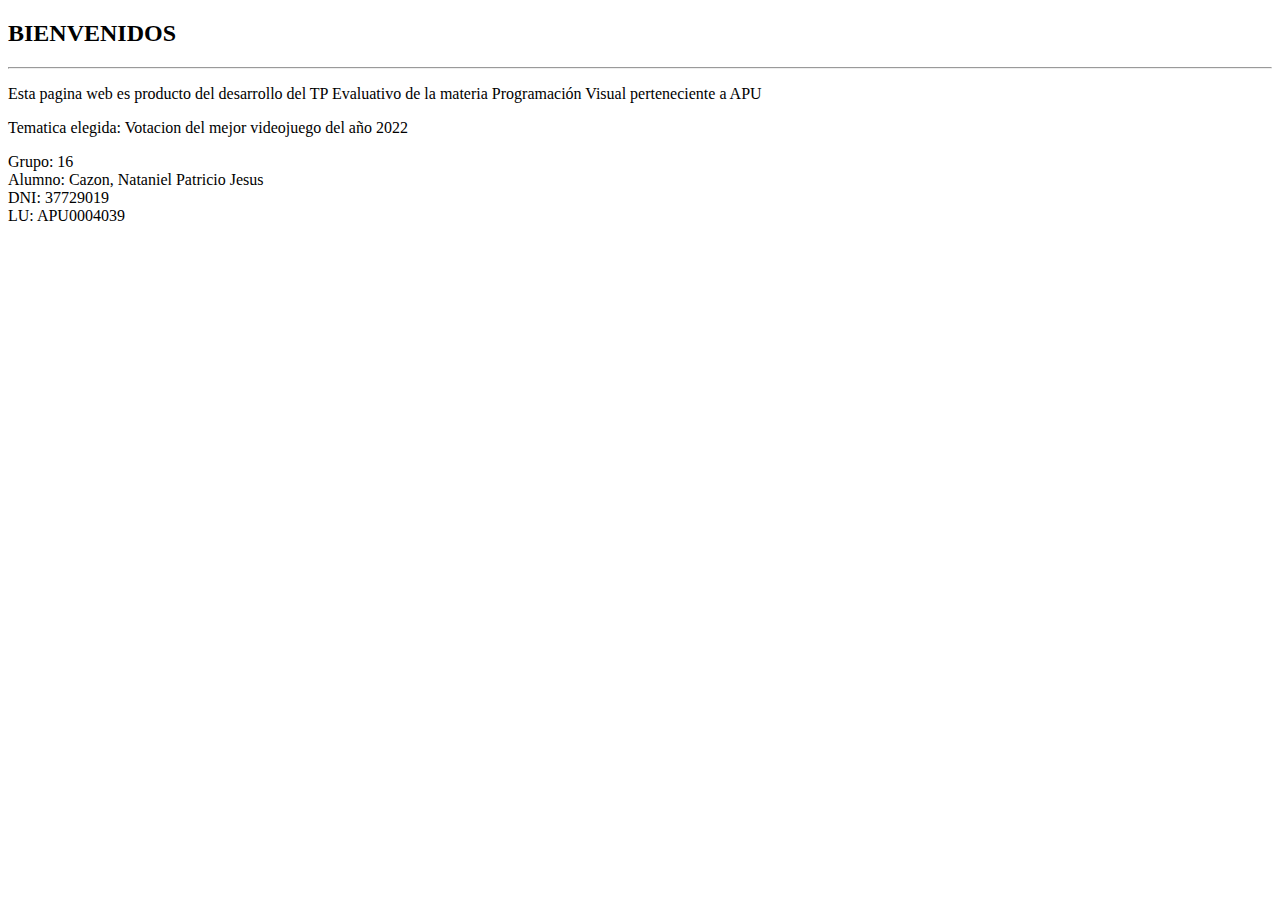
<file: TPE1_Grupo16/src/main/resources/templates/index.html>
<!DOCTYPE html>
<html xmlns:th="http://www.thymeleaf.org">
<head>
<meta charset="UTF-8">
<title>Home</title>

<link rel="stylesheet" type="text/css"
	th:href="@{/webjars/bootstrap/css/bootstrap.min.css}">
<link rel="stylesheet" type="text/css" th:href="@{/css/style.css}">
</head>

<body class="container bg-secondary">
	<header th:replace="/layouts/header :: header"></header>
	
	<section class="row bg-light text-center">
		<h2>BIENVENIDOS</h2>
		<hr />
		<p>
        	Esta pagina web es producto del desarrollo del TP Evaluativo de la materia Programación Visual perteneciente a APU
       	</p>
       	<p>
       		Tematica elegida: Votacion del mejor videojuego del año 2022
       	<p>
       		Grupo: 16<br />
        	Alumno: Cazon, Nataniel Patricio Jesus<br />
        	DNI: 37729019<br />
        	LU: APU0004039
       	</p>
	</section>
		
	<footer th:replace="layouts/footer :: footer"></footer>

	<script type="text/javascript" th:src="@{/webjars/jquery/jquery.min.js}"></script>
	<script type="text/javascript" th:src="@{/webjars/popper.js/umd/popper.min.js}"></script>
	<script type="text/javascript" th:src="@{/webjars/bootstrap/js/bootstrap.min.js}"></script>
</body>
</html>
</file>
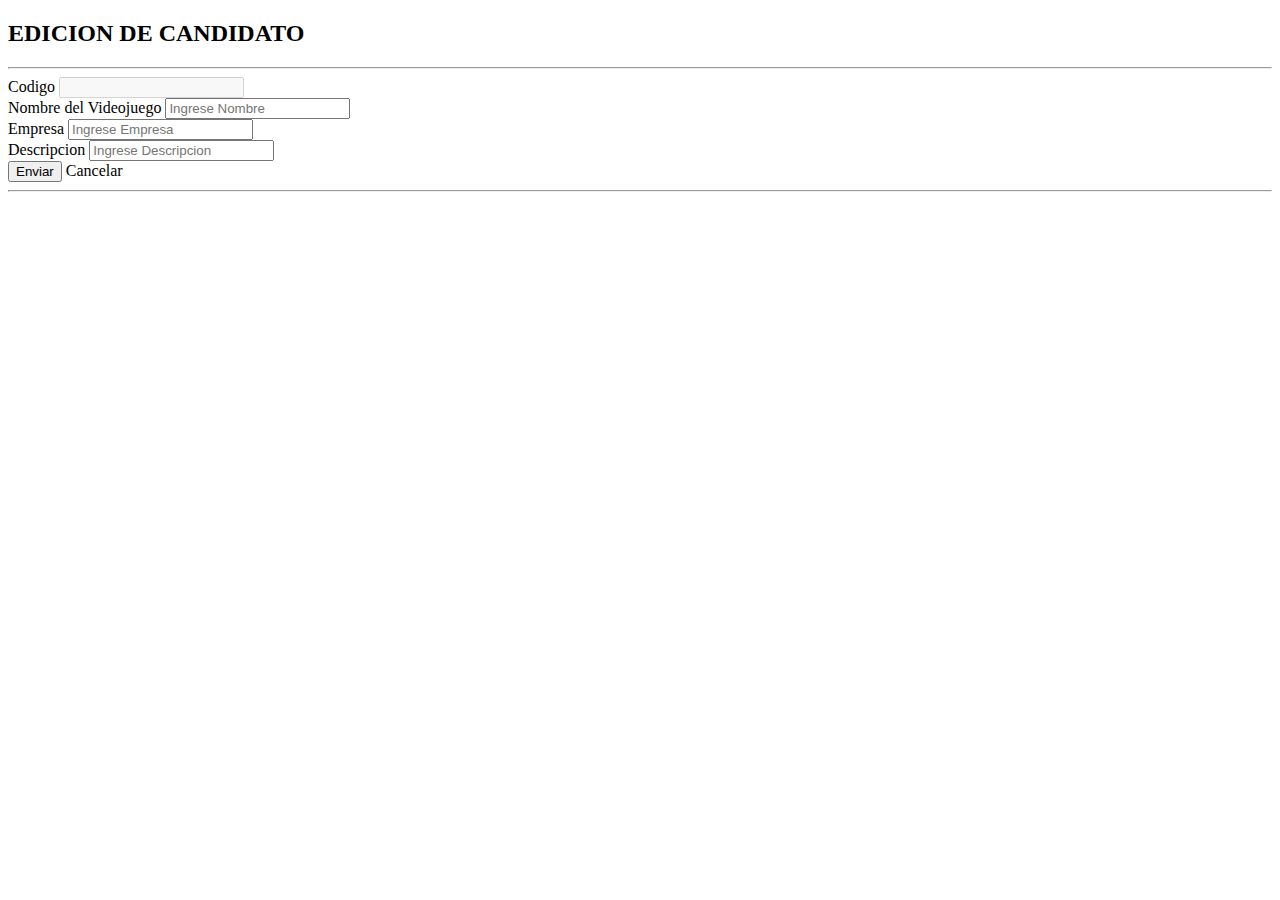
<file: TPE1_Grupo16/src/main/resources/templates/edicion_candidato.html>
<!DOCTYPE html>
<html xmlns:th="http://www.thymeleaf.org">
<head>
<meta charset="UTF-8">
<title>Edicion Candidato</title>

<link rel="stylesheet" type="text/css"
	th:href="@{/webjars/bootstrap/css/bootstrap.min.css}">
<link rel="stylesheet" type="text/css" th:href="@{/css/style.css}">
</head>

<body class="container bg-secondary">	
	<header th:replace="/layouts/header :: header"></header>
	
	<section class="row bg-light py-2">
		<h2 class="text-center">EDICION DE CANDIDATO</h2>
		<hr />
	
		<form class="col-12 col-md-8 offset-md-2 mb-2" th:action="@{/candidato/modificar}" th:object="${candidato}" th:method="POST">
			<div class="mb-3">
				<!-- Este input oculto hace de caja de entrada de datos, pero oculta.
					 Va a tomar el valor del atributo codigo con lo que tengamos en codigo -->
				<input type="hidden" th:field="*{codigo}" />
				<label for="idCodigo" class="form-label">Codigo</label>
				<!-- "th:value" tomara el valor del atributo de legajo y poder mostrarlo sobre el formulario  -->
				<input type="text" class="form-control" id="idCodigo" name="codigo" th:value="${codigo}" disabled="disabled" />				
			</div>

			<div class="mb-3">
				<label for="idNombre" class="form-label">Nombre del Videojuego</label> 
				<input type="text" class="form-control" id="idNombre" name="nombre" th:field="*{nombre}" placeholder="Ingrese Nombre" />
				<div class="text-danger" th:if="${#fields.hasErrors('nombre')}" th:errors="*{nombre}" ></div>
			</div>

			<div class="mb-3">
				<label for="idEmpresa" class="form-label">Empresa</label> 
				<input type="text" class="form-control" id="idEmpresa" name="empresa" th:field="*{empresa}" placeholder="Ingrese Empresa" />
				<div class="text-danger" th:if="${#fields.hasErrors('empresa')}" th:errors="*{empresa}" ></div>
			</div>

			<div class="mb-3">
				<label for="idDescripcion" class="form-label">Descripcion</label> 
				<input type="text" class="form-control" id="idDescripcion" name="descripcion" th:field="*{descripcion}" placeholder="Ingrese Descripcion" />
				<div class="text-danger" th:if="${#fields.hasErrors('descripcion')}" th:errors="*{descripcion}" ></div>
			</div>
			
			<div class="text-center">
				<button type="submit" class="border-dark btn btn-primary m-2">Enviar</button>
				<a class="border-dark btn btn-secondary m-2" th:href="@{/candidato/lista}" id="cancelar" >Cancelar</a>
			</div>
		</form>
		
		<hr />
	</section>	
	
	<footer th:replace="layouts/footer :: footer"></footer>
	
	<script type="text/javascript" th:src="@{/webjars/jquery/jquery.min.js}"></script>
	<script type="text/javascript" th:src="@{/webjars/popper.js/umd/popper.min.js}"></script>
	<script type="text/javascript" th:src="@{/webjars/bootstrap/js/bootstrap.min.js}"></script>
</body>
</html>
</file>
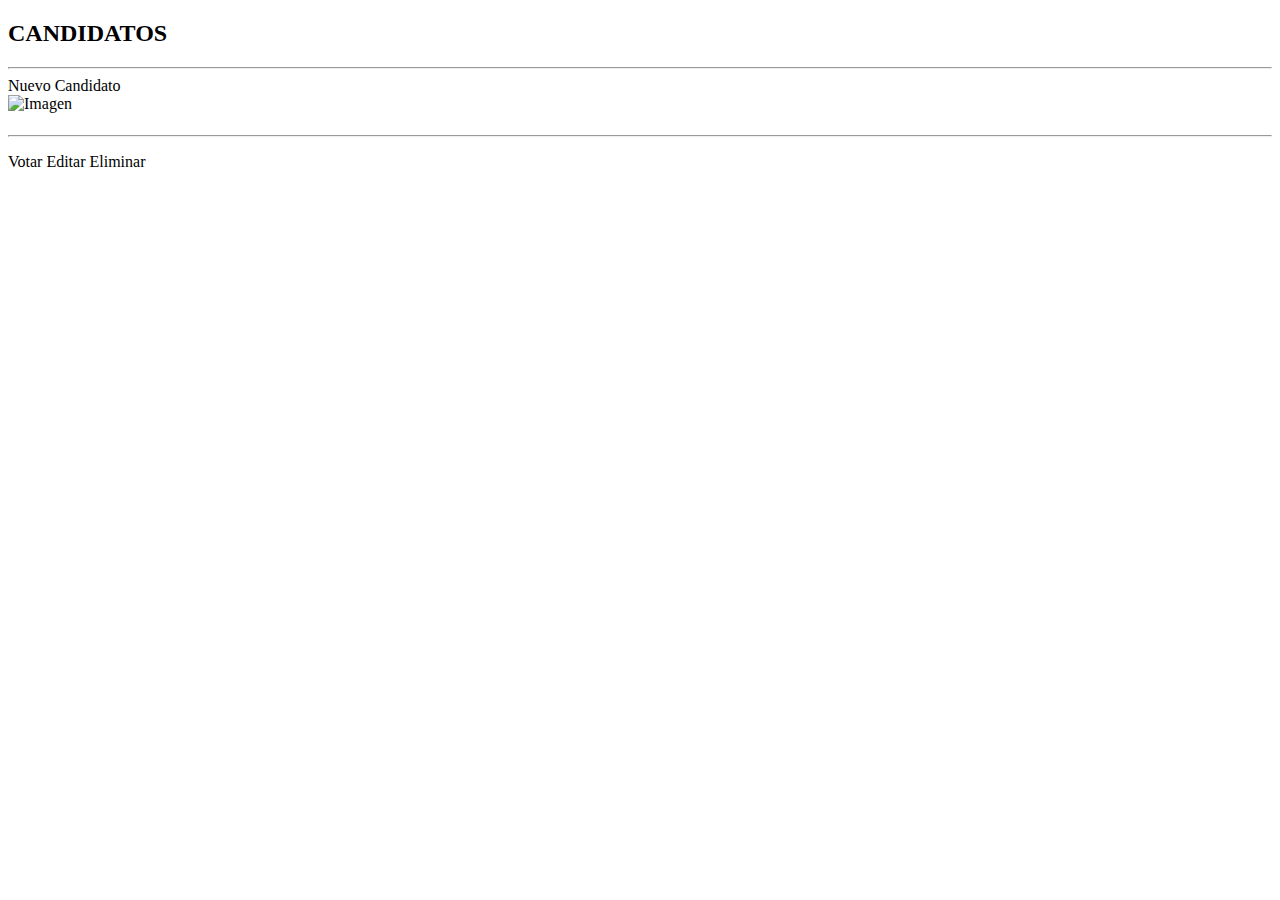
<file: TPE1_Grupo16/src/main/resources/templates/lista_candidatos.html>
<!DOCTYPE html>
<html xmlns:th="http://www.thymeleaf.org">
<head>
<meta charset="UTF-8">
<title>Lista Candidatos</title>

<link rel="stylesheet" type="text/css"
	th:href="@{/webjars/bootstrap/css/bootstrap.min.css}">
<link rel="stylesheet" type="text/css" th:href="@{/css/style.css}">
</head>

<body class="container bg-secondary">
	<header th:replace="/layouts/header :: header"></header>
	
	<section class="row bg-light py-2">
		<h2 class="text-center">CANDIDATOS</h2>
		<hr />
	
		<div class="text-end">
			<a class="border-dark btn btn-primary my-2" id="nuevoCandidato" th:href="@{/candidato/nuevo}" >Nuevo Candidato</a>
		</div>	
		
		<div class="text-center my-3">
			<div class="row row-cols-1 row-cols-sm-1 row-cols-md-2 row-cols-lg-3 g-4">
		        <div class="col" th:each="candidato: ${candidatos}">
		            <div class="card border-dark" >
		                <img th:src="@{/images/{name}(name = ${candidato.image})}" class="card-img-top" alt="Imagen" >
		                <div class="card-body text-start bgCard">
		                    <h5 class="card-title" th:text="${candidato.nombre}"><strong></strong></h5>
		                    <p class="card-text text-secondary" th:text="${candidato.empresa}" ></p>
		                    <hr />
		                    <p class="card-text" th:text="${candidato.descripcion}" ></p>
		                    
		                    <div class="text-center">
			                    <a class="border-dark btn btn-primary my-2" id="votarCandidato" th:href="@{/candidato/votar/} + ${candidato.codigo}" >Votar</a>
			                    <a class="border-dark btn btn-danger my-2" id="editarCandidato" th:if="${candidato.codigo != '4444'}" th:href="@{/candidato/editar/} + ${candidato.codigo}">Editar</a>
								<a class="border-dark btn btn-warning my-2" id="eliminarCandidato" th:if="${candidato.codigo != '4444'}" th:href="@{/candidato/eliminar/} + ${candidato.codigo}" >Eliminar</a>
		                    </div>
		                    
		                </div>
		            </div>
		        </div>
			</div>
		</div>
		
	</section>
	
	<footer th:replace="layouts/footer :: footer"></footer>
	
	<script type="text/javascript" th:src="@{/webjars/jquery/jquery.min.js}"></script>
	<script type="text/javascript" th:src="@{/webjars/popper.js/umd/popper.min.js}"></script>
	<script type="text/javascript" th:src="@{/webjars/bootstrap/js/bootstrap.min.js}"></script>
</body>
</html>
</file>
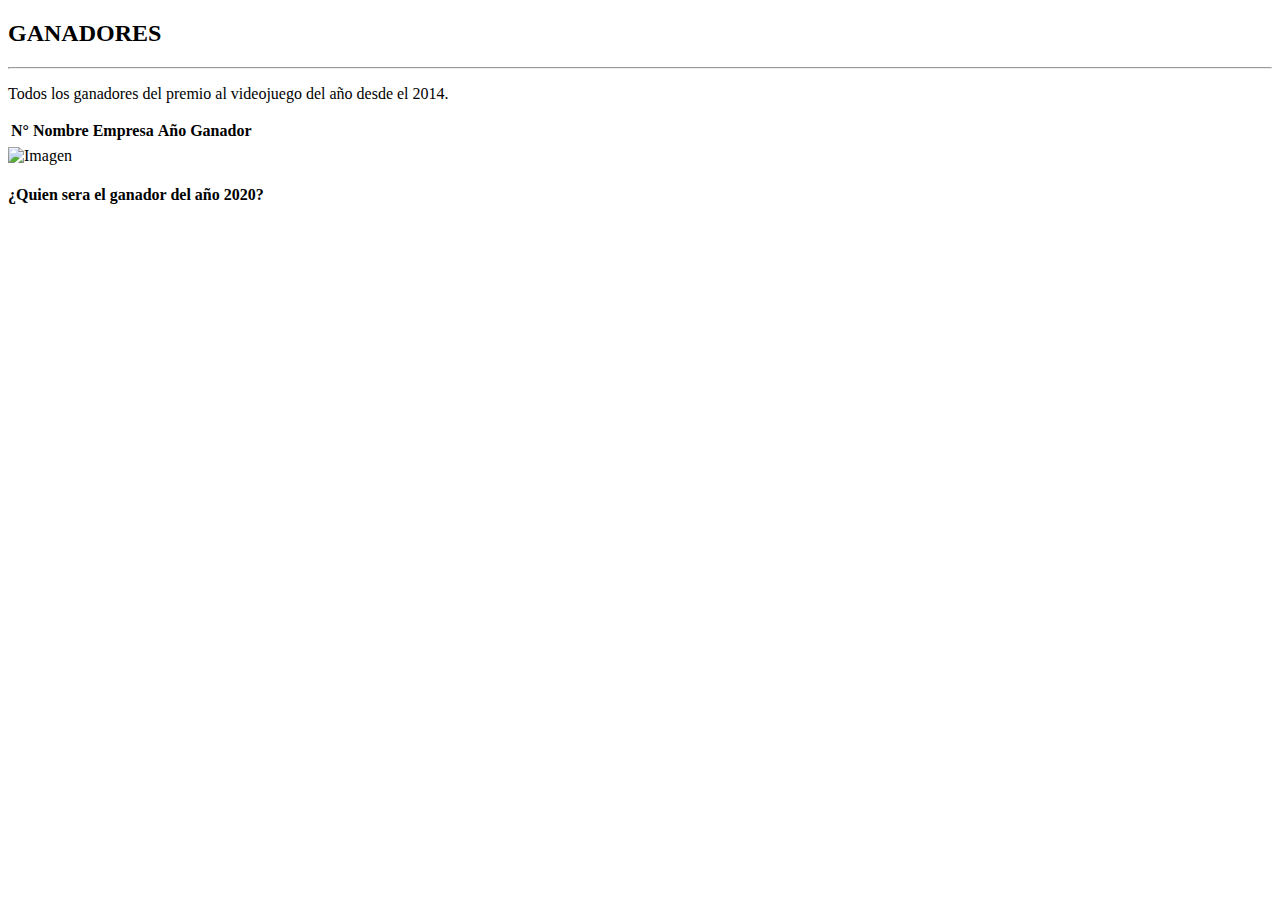
<file: TPE1_Grupo16/src/main/resources/templates/lista_ganadores.html>
<!DOCTYPE html>
<html xmlns:th="http://www.thymeleaf.org">
<head>
<meta charset="UTF-8">
<title>Lista Ganadores</title>

<link rel="stylesheet" type="text/css"
	th:href="@{/webjars/bootstrap/css/bootstrap.min.css}">
<link rel="stylesheet" type="text/css" th:href="@{/css/style.css}">
</head>

<body class="container bg-secondary">
	<header th:replace="/layouts/header :: header"></header>
	
	<section class="row bg-light py-2">
		<h2 class="text-center">GANADORES</h2>
		<hr />
		<p class = "text-center">
			Todos los ganadores del premio al videojuego del año desde el 2014.
		</p>
		
		<table class="table table-striped table-hover table-responsive table-bordered text-center my-4">
			<thead>
				<tr>
					<th>N°</th>
					<th>Nombre</th>
					<th>Empresa</th>
					<th>Año Ganador</th>
				</tr>
			</thead>
			
			<tbody>
				<tr th:each="ganador: ${ganadores}">
					<td th:text="${ganador.num}" ></td>
					<td th:text="${ganador.nombre}" ></td>
					<td th:text="${ganador.empresa}" ></td>
					<td th:text="${ganador.anio}" ></td>
				</tr>
			</tbody>			
		</table>
		
		<div class="text-center">
			<img th:src="@{/images/Cubo.png}" class="card-img-top tamImg" alt="Imagen" >
			<h4 >¿Quien sera el ganador del año 2020?</h4>			
		</div>
		
	</section>
	
	<footer th:replace="layouts/footer :: footer"></footer>
	
	<script type="text/javascript" th:src="@{/webjars/jquery/jquery.min.js}"></script>
	<script type="text/javascript" th:src="@{/webjars/popper.js/umd/popper.min.js}"></script>
	<script type="text/javascript" th:src="@{/webjars/bootstrap/js/bootstrap.min.js}"></script>
</body>
</html>
</file>
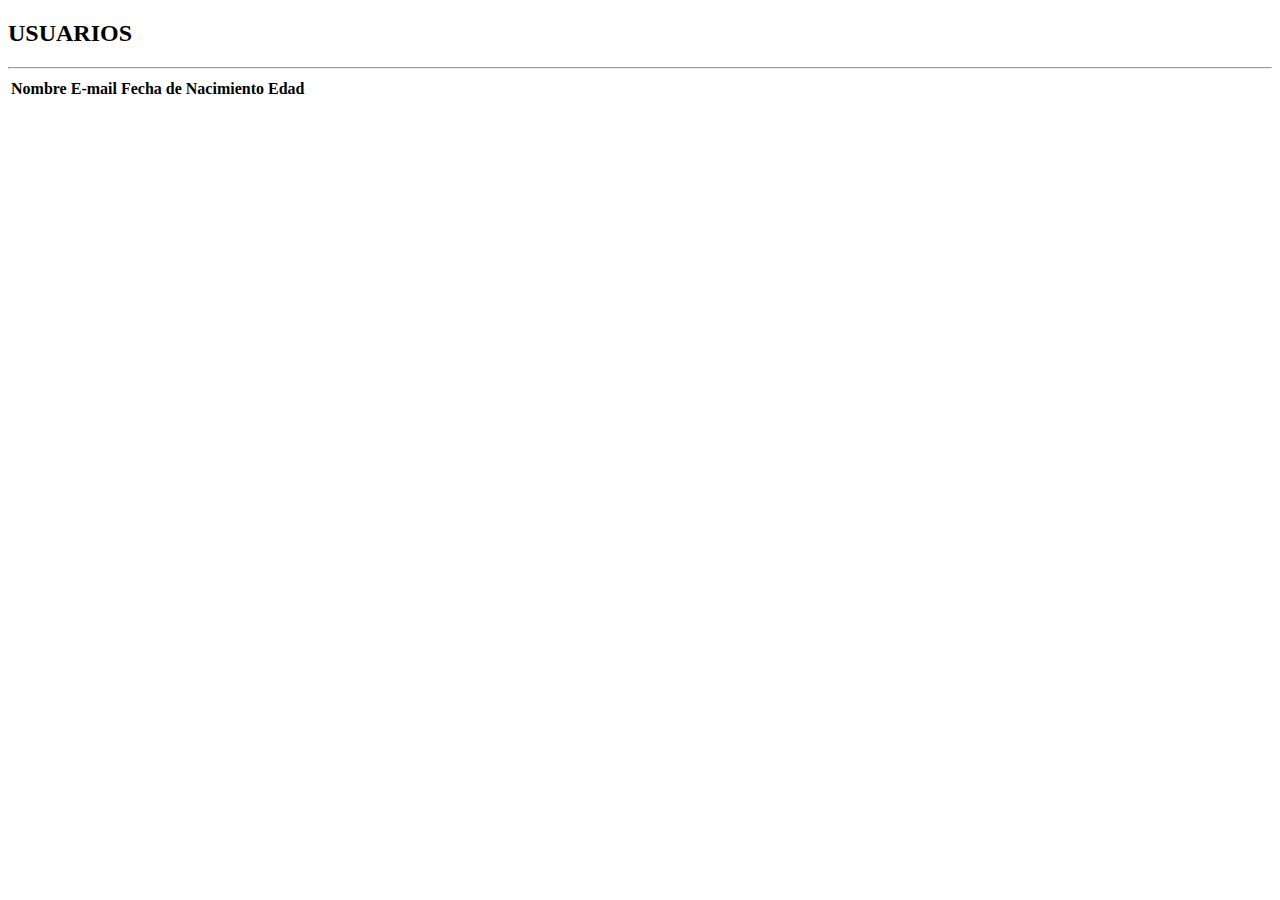
<file: TPE1_Grupo16/src/main/resources/templates/lista_usuarios.html>
<!DOCTYPE html>
<html xmlns:th="http://www.thymeleaf.org">
<head>
<meta charset="UTF-8">
<title>Lista Votaciones</title>

<link rel="stylesheet" type="text/css"
	th:href="@{/webjars/bootstrap/css/bootstrap.min.css}">
<link rel="stylesheet" type="text/css" th:href="@{/css/style.css}">
</head>

<body class="container bg-secondary">
	<header th:replace="/layouts/header :: header"></header>
	
	<section class="row bg-light py-2">
		<h2 class="text-center">USUARIOS</h2>
		<hr />
		
		<table class="table table-striped table-hover table-responsive table-bordered text-center my-4">
			<thead>
				<tr>
					<th>Nombre</th>
					<th>E-mail</th>
					<th>Fecha de Nacimiento</th>
					<th>Edad</th>
				</tr>
			</thead>
			
			<tbody>
				<tr th:each="usuario: ${usuarios}">
					<td th:text="${usuario.nombre}" ></td>
					<td th:text="${usuario.email}" ></td>
					<td th:text="${#temporals.format(usuario.fechaNacimiento, 'dd/MM/yyyy')}" ></td>
					<td th:text="${usuario.getEdad() + ' años'}" ></td>
				</tr>
			</tbody>			
		</table>
		
	</section>
	
	<footer th:replace="layouts/footer :: footer"></footer>
	
	<script type="text/javascript" th:src="@{/webjars/jquery/jquery.min.js}"></script>
	<script type="text/javascript" th:src="@{/webjars/popper.js/umd/popper.min.js}"></script>
	<script type="text/javascript" th:src="@{/webjars/bootstrap/js/bootstrap.min.js}"></script>
</body>
</html>
</file>
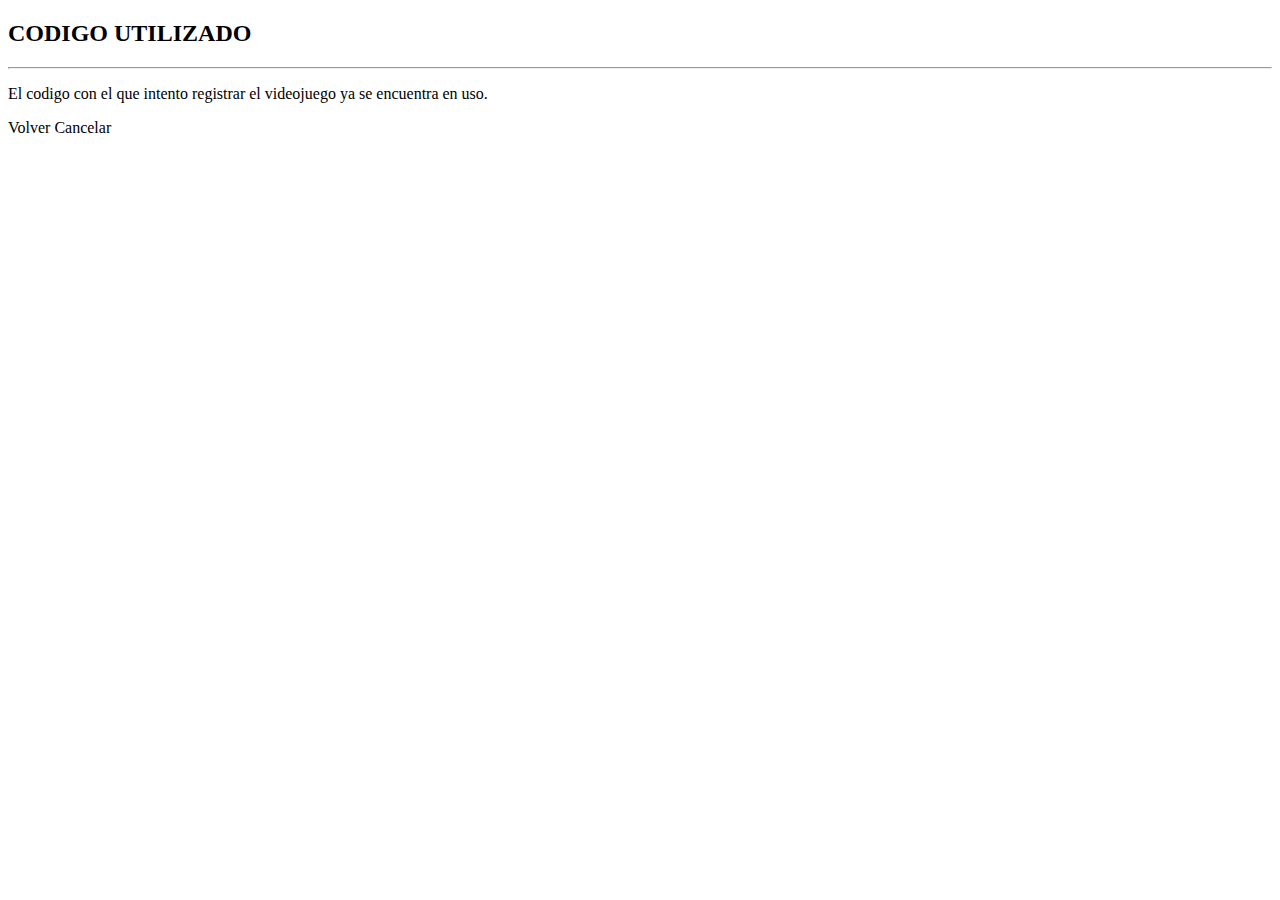
<file: TPE1_Grupo16/src/main/resources/templates/msg_codigoincorrecto.html>
<!DOCTYPE html>
<html xmlns:th="http://www.thymeleaf.org">
<head>
<meta charset="UTF-8">
<title>Codigo Incorrecto</title>

<link rel="stylesheet" type="text/css"
	th:href="@{/webjars/bootstrap/css/bootstrap.min.css}">
<link rel="stylesheet" type="text/css" th:href="@{/css/style.css}">
</head>

<body class="container bg-secondary">
	<header th:replace="/layouts/header :: header"></header>
	
	<section class="row bg-light text-center py-2">
		<h2>CODIGO UTILIZADO</h2>
		<hr />
		<p>
			El codigo con el que intento registrar el videojuego ya se encuentra en uso.
    	</p>
    	
    	<div class="text-center">
			<a class="border-dark btn btn-primary m-2" th:href="@{/candidato/nuevo}" id="idNuevo" >Volver</a>
			<a class="border-dark btn btn-secondary m-2" th:href="@{/candidato/lista}" id="idCancelar" >Cancelar</a>
		</div>
       	
	</section>
		
	<footer th:replace="layouts/footer :: footer"></footer>

	<script type="text/javascript" th:src="@{/webjars/jquery/jquery.min.js}"></script>
	<script type="text/javascript" th:src="@{/webjars/popper.js/umd/popper.min.js}"></script>
	<script type="text/javascript" th:src="@{/webjars/bootstrap/js/bootstrap.min.js}"></script>
</body>
</html>
</file>
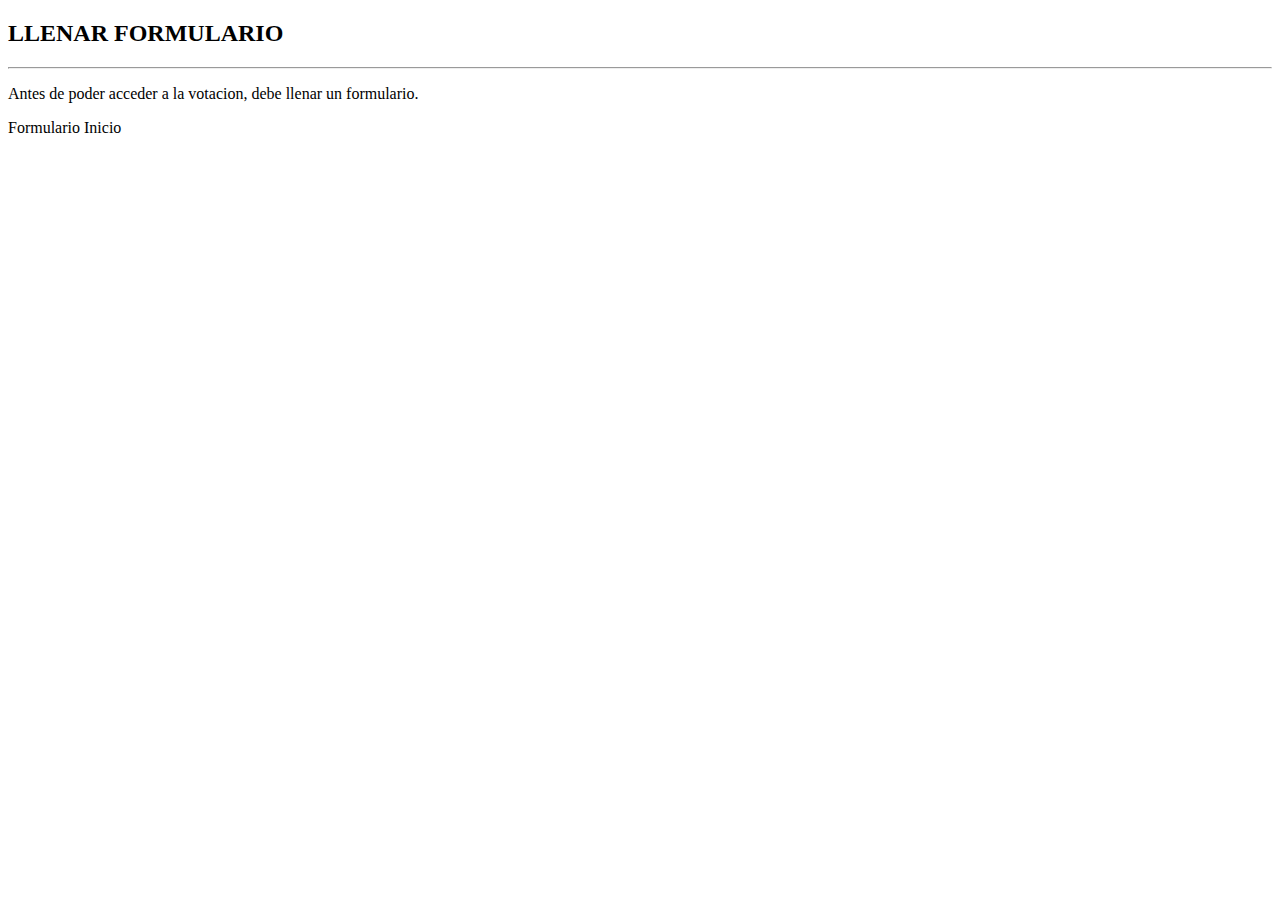
<file: TPE1_Grupo16/src/main/resources/templates/msg_llenarformulario.html>
<!DOCTYPE html>
<html xmlns:th="http://www.thymeleaf.org">
<head>
<meta charset="UTF-8">
<title>Llenar Formulario</title>

<link rel="stylesheet" type="text/css"
	th:href="@{/webjars/bootstrap/css/bootstrap.min.css}">
<link rel="stylesheet" type="text/css" th:href="@{/css/style.css}">
</head>

<body class="container bg-secondary">
	<header th:replace="/layouts/header :: header"></header>
	
	<section class="row bg-light text-center py-2">
		<h2>LLENAR FORMULARIO</h2>
		<hr />
		<p>
			Antes de poder acceder a la votacion, debe llenar un formulario.
    	</p>
    	
    	<div class="text-center">
			<a class="border-dark btn btn-primary m-2" th:href="@{/usuario/nuevo}" id="idNuevo" >Formulario</a>
			<a class="border-dark btn btn-secondary m-2" th:href="@{/home}" id="idCancelar" >Inicio</a>
		</div>
       	
	</section>
		
	<footer th:replace="layouts/footer :: footer"></footer>

	<script type="text/javascript" th:src="@{/webjars/jquery/jquery.min.js}"></script>
	<script type="text/javascript" th:src="@{/webjars/popper.js/umd/popper.min.js}"></script>
	<script type="text/javascript" th:src="@{/webjars/bootstrap/js/bootstrap.min.js}"></script>
</body>
</html>
</file>
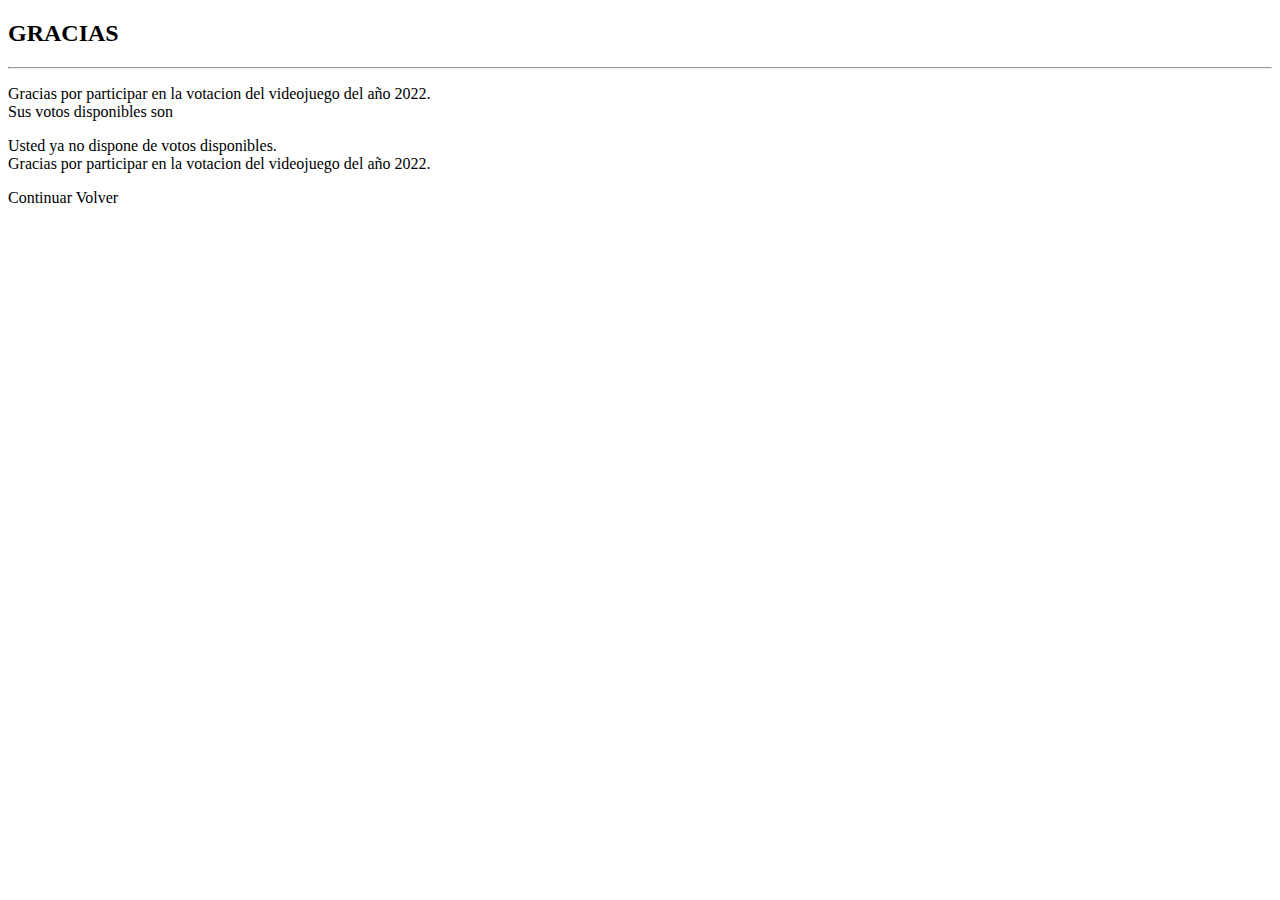
<file: TPE1_Grupo16/src/main/resources/templates/msg_votacionrealizada.html>
<!DOCTYPE html>
<html xmlns:th="http://www.thymeleaf.org">
<head>
<meta charset="UTF-8">
<title>Votacion Realizada</title>

<link rel="stylesheet" type="text/css"
	th:href="@{/webjars/bootstrap/css/bootstrap.min.css}">
<link rel="stylesheet" type="text/css" th:href="@{/css/style.css}">
</head>

<body class="container bg-secondary">
	<header th:replace="/layouts/header :: header"></header>
	
	<section class="row bg-light text-center py-2">
		<h2>GRACIAS</h2>
		<hr />
		<p th:if="${usuario.votosDisponibles > 0}">
			Gracias por participar en la votacion del videojuego del año 2022.<br />
			Sus votos disponibles son <span th:text="${usuario.votosDisponibles}"></span>
    	</p>
    	<p th:if="${usuario.votosDisponibles <= 0}">
			Usted ya no dispone de votos disponibles.<br />
			Gracias por participar en la votacion del videojuego del año 2022.
    	</p>
    	
    	<div class="text-center">
			<a class="border-dark btn btn-primary m-2" th:href="@{/candidato/votos}" id="idCancelar" >Continuar</a>
			<a class="border-dark btn btn-secondary m-2" th:if="${usuario.votosDisponibles > 0}" th:href="@{/candidato/lista}" id="idCancelar" >Volver</a>
		</div>
       	
	</section>
		
	<footer th:replace="layouts/footer :: footer"></footer>

	<script type="text/javascript" th:src="@{/webjars/jquery/jquery.min.js}"></script>
	<script type="text/javascript" th:src="@{/webjars/popper.js/umd/popper.min.js}"></script>
	<script type="text/javascript" th:src="@{/webjars/bootstrap/js/bootstrap.min.js}"></script>
</body>
</html>
</file>
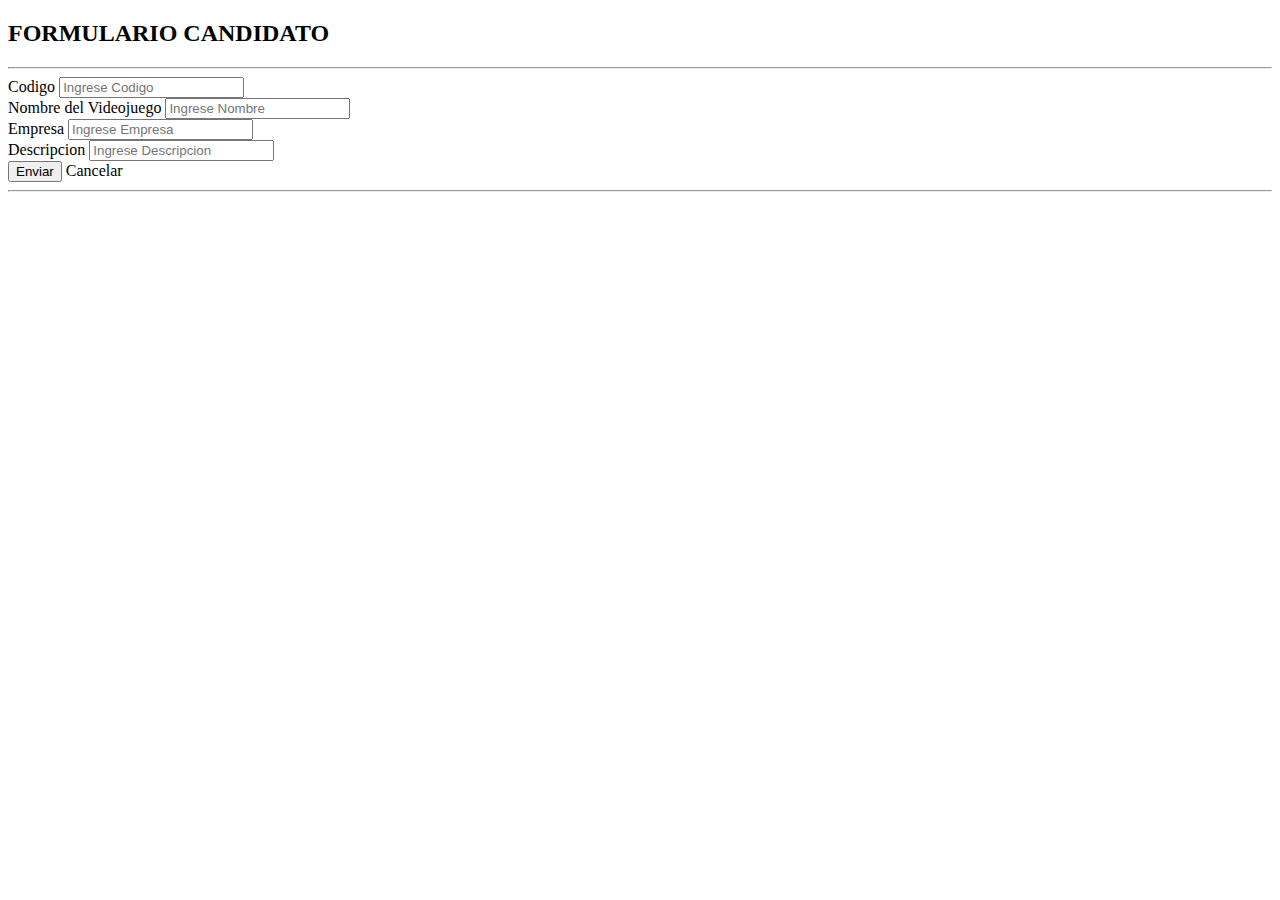
<file: TPE1_Grupo16/src/main/resources/templates/nuevo_candidato.html>
<!DOCTYPE html>
<html xmlns:th="http://www.thymeleaf.org">
<head>
<meta charset="UTF-8">
<title>Nuevo Candidato</title>

<link rel="stylesheet" type="text/css"
	th:href="@{/webjars/bootstrap/css/bootstrap.min.css}">
<link rel="stylesheet" type="text/css" th:href="@{/css/style.css}">
</head>

<body class="container bg-secondary">	
	<header th:replace="/layouts/header :: header"></header>
	
	<section class="row bg-light py-2">
		<h2 class="text-center">FORMULARIO CANDIDATO</h2>
		<hr />
	
		<form class="col-12 col-md-8 offset-md-2 mb-2" th:action="@{/candidato/guardar}" th:object="${candidato}" th:method="POST">
			<div class="mb-3">
				<label for="idCodigo" class="form-label">Codigo</label>
				<!-- "th:field" se refiere al valor del codigo -->
				<input type="text" class="form-control" id="idCodigo" name="codigo" th:field="*{codigo}" placeholder="Ingrese Codigo" />
				<!-- Mostrar mensaje asociado con la validacion de codigo -->
				<div class="text-danger" th:if="${#fields.hasErrors('codigo')}" th:errors="*{codigo}" ></div>
			</div>

			<div class="mb-3">
				<label for="idNombre" class="form-label">Nombre del Videojuego</label> 
				<input type="text" class="form-control" id="idNombre" name="nombre" th:field="*{nombre}" placeholder="Ingrese Nombre" />
				<div class="text-danger" th:if="${#fields.hasErrors('nombre')}" th:errors="*{nombre}" ></div>
			</div>

			<div class="mb-3">
				<label for="idEmpresa" class="form-label">Empresa</label> 
				<input type="text" class="form-control" id="idEmpresa" name="empresa" th:field="*{empresa}" placeholder="Ingrese Empresa" />
				<div class="text-danger" th:if="${#fields.hasErrors('empresa')}" th:errors="*{empresa}" ></div>
			</div>

			<div class="mb-3">
				<label for="idDescripcion" class="form-label">Descripcion</label> 
				<input type="text" class="form-control" id="idDescripcion" name="descripcion" th:field="*{descripcion}" placeholder="Ingrese Descripcion" />
				<div class="text-danger" th:if="${#fields.hasErrors('descripcion')}" th:errors="*{descripcion}" ></div>
			</div>
			
			<div class="text-center">
				<button type="submit" class="border-dark btn btn-primary m-2" >Enviar</button>
				<a class="border-dark btn btn-secondary m-2" th:href="@{/candidato/lista}" id="cancelar" >Cancelar</a>
			</div>
		</form>
		
		<hr />
	</section>	
	
	<footer th:replace="layouts/footer :: footer"></footer>
	
	<script type="text/javascript" th:src="@{/webjars/jquery/jquery.min.js}"></script>
	<script type="text/javascript" th:src="@{/webjars/popper.js/umd/popper.min.js}"></script>
	<script type="text/javascript" th:src="@{/webjars/bootstrap/js/bootstrap.min.js}"></script>
</body>
</html>
</file>
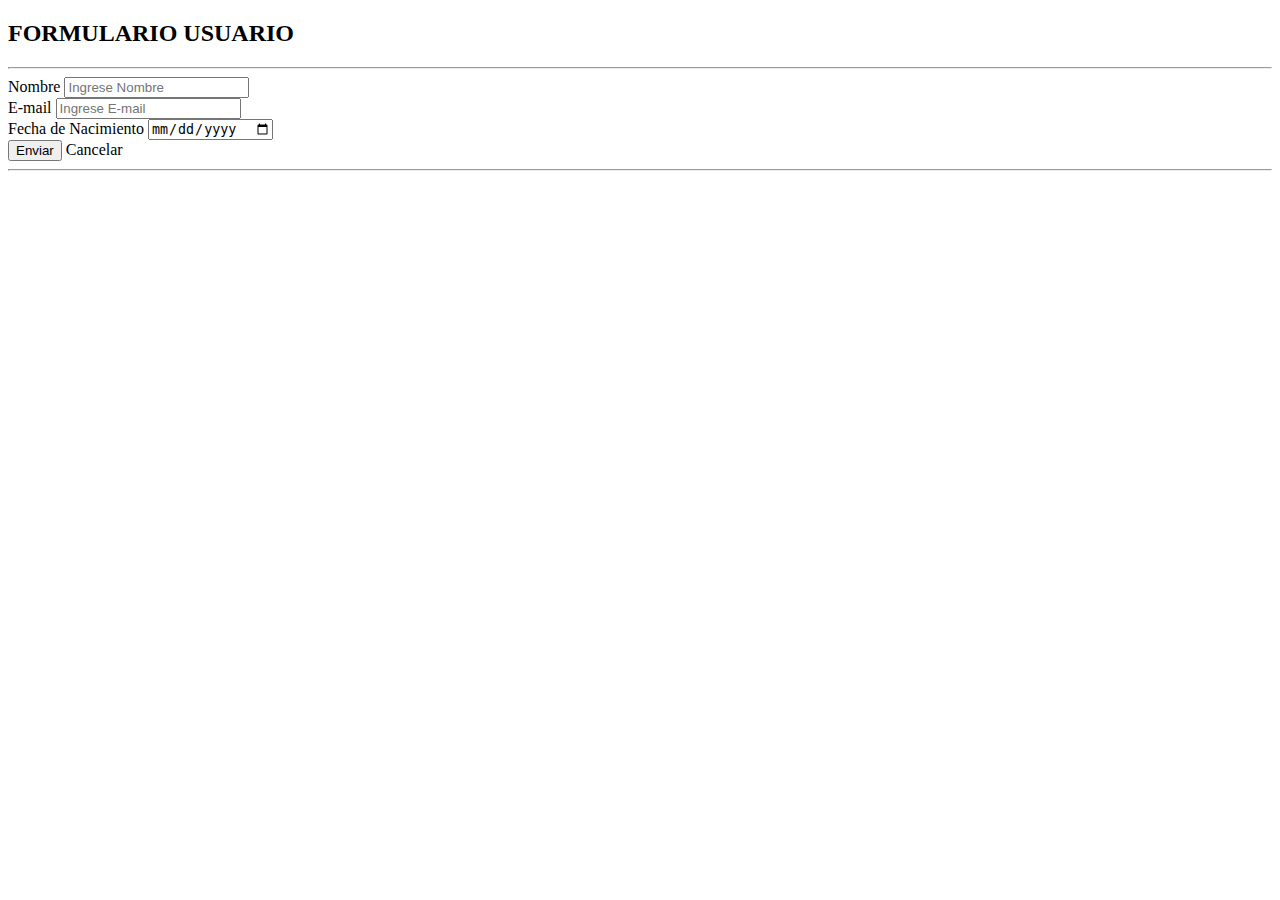
<file: TPE1_Grupo16/src/main/resources/templates/nuevo_usuario.html>
<!DOCTYPE html>
<html xmlns:th="http://www.thymeleaf.org">
<head>
<meta charset="UTF-8">
<title>Nuevo Usuario</title>

<link rel="stylesheet" type="text/css"
	th:href="@{/webjars/bootstrap/css/bootstrap.min.css}">
<link rel="stylesheet" type="text/css" th:href="@{/css/style.css}">
</head>

<body class="container bg-secondary">	
	<header th:replace="/layouts/header :: header"></header>
	
	<section class="row bg-light py-2">
		<h2 class="text-center">FORMULARIO USUARIO</h2>
		<hr />
	
		<form class="col-12 col-md-8 offset-md-2 mb-2" th:action="@{/usuario/guardar}" th:object="${usuario}" th:method="POST">
			<div class="mb-3">
				<label for="idNombre" class="form-label">Nombre</label> 
				<input type="text" class="form-control" id="idNombre" name="nombre" th:field="*{nombre}" placeholder="Ingrese Nombre" />
				<div class="text-danger" th:if="${#fields.hasErrors('nombre')}" th:errors="*{nombre}" ></div>
			</div>

			<div class="mb-3">
				<label for="idEmail" class="form-label">E-mail</label> 
				<input type="email" class="form-control" id="idEmail" name="email" th:field="*{email}" placeholder="Ingrese E-mail" />
				<div class="text-danger" th:if="${#fields.hasErrors('email')}" th:errors="*{email}" ></div>
			</div>

			<div class="mb-3">
				<label for="idFechaN" class="form-label">Fecha de Nacimiento</label> 
				<input type="date" class="form-control" id="idFechaN" name="fechaNacimiento" th:field="*{fechaNacimiento}" th:value="*{fechaNacimiento}" />
				<div class="text-danger" th:if="${#fields.hasErrors('fechaNacimiento')}" th:errors="*{fechaNacimiento}" ></div>
			</div>
			
			<div class="text-center">
				<button type="submit" class="border-dark btn btn-primary m-2" >Enviar</button>
				<a class="border-dark btn btn-secondary m-2" th:href="@{/home}" id="idCancelar" >Cancelar</a>
			</div>
		</form>
		
		<hr />
	</section>	
	
	<footer th:replace="layouts/footer :: footer"></footer>
	
	<script type="text/javascript" th:src="@{/webjars/jquery/jquery.min.js}"></script>
	<script type="text/javascript" th:src="@{/webjars/popper.js/umd/popper.min.js}"></script>
	<script type="text/javascript" th:src="@{/webjars/bootstrap/js/bootstrap.min.js}"></script>
</body>
</html>
</file>
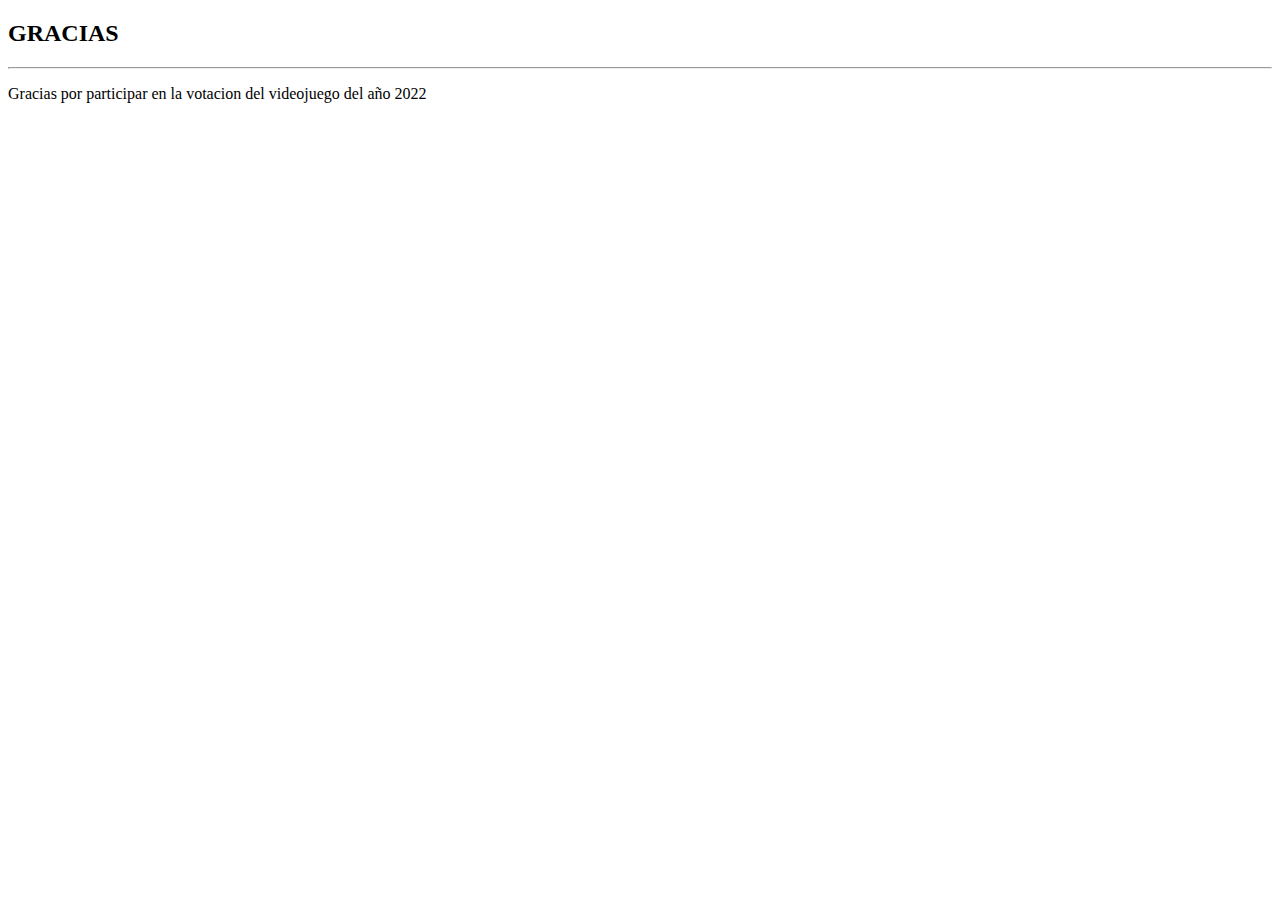
<file: TPE1_Grupo16/src/main/resources/templates/votacion_realizada.html>
<!DOCTYPE html>
<html xmlns:th="http://www.thymeleaf.org">
<head>
<meta charset="UTF-8">
<title>Votacion Realizada</title>

<link rel="stylesheet" type="text/css"
	th:href="@{/webjars/bootstrap/css/bootstrap.min.css}">
<link rel="stylesheet" type="text/css" th:href="@{/css/style.css}">
</head>

<body class="container bg-secondary">
	<header th:replace="/layouts/header :: header"></header>
	
	<section class="row bg-light text-center py-2">
		<h2>GRACIAS</h2>
		<hr />
		<p>
			Gracias por participar en la votacion del videojuego del año 2022
    	</p>
       	
	</section>
		
	<footer th:replace="layouts/footer :: footer"></footer>

	<script type="text/javascript" th:src="@{/webjars/jquery/jquery.min.js}"></script>
	<script type="text/javascript" th:src="@{/webjars/popper.js/umd/popper.min.js}"></script>
	<script type="text/javascript" th:src="@{/webjars/bootstrap/js/bootstrap.min.js}"></script>
</body>
</html>
</file>
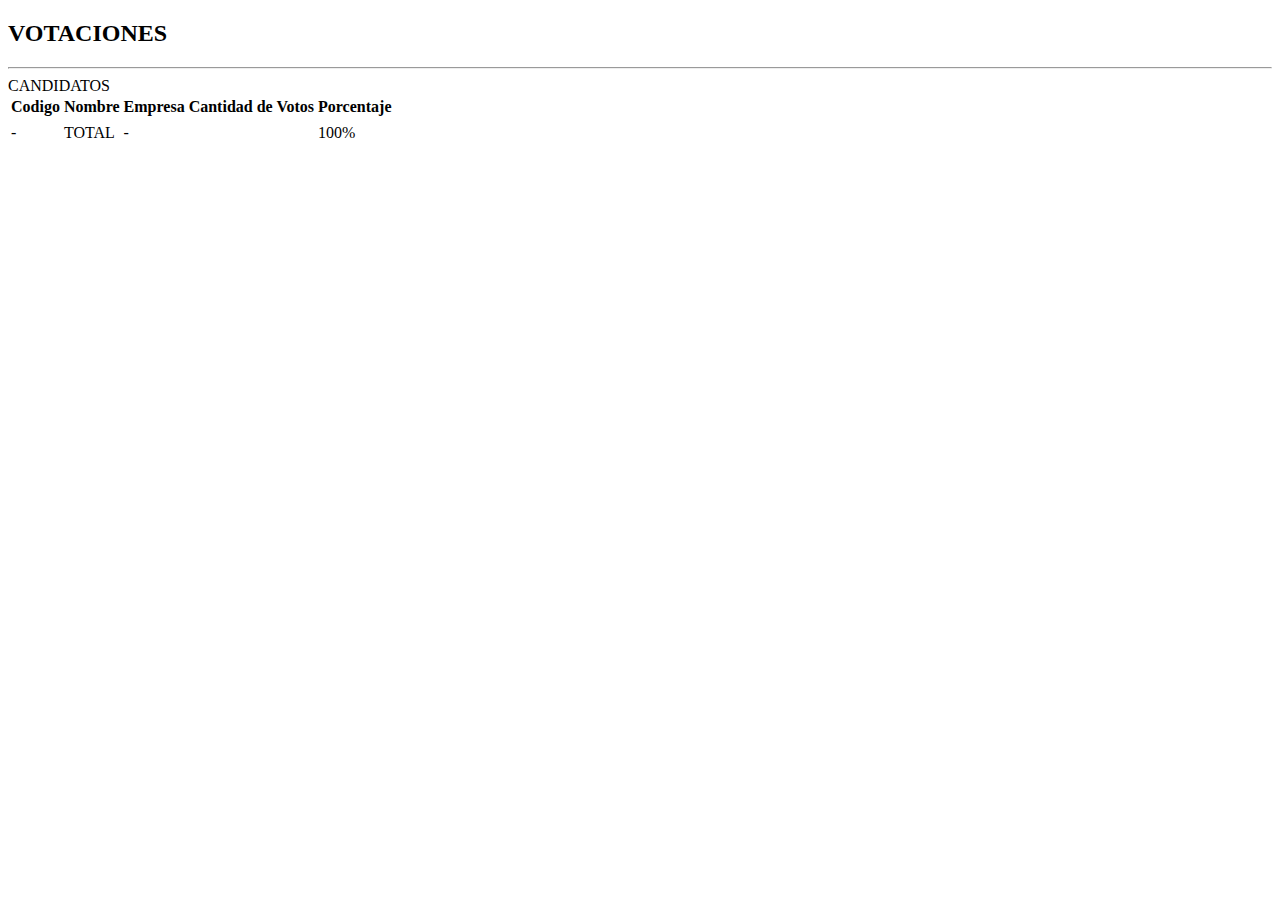
<file: TPE1_Grupo16/src/main/resources/templates/votos_candidato.html>
<!DOCTYPE html>
<html xmlns:th="http://www.thymeleaf.org">
<head>
<meta charset="UTF-8">
<title>Lista Votaciones</title>

<link rel="stylesheet" type="text/css"
	th:href="@{/webjars/bootstrap/css/bootstrap.min.css}">
<link rel="stylesheet" type="text/css" th:href="@{/css/style.css}">
</head>

<body class="container bg-secondary">
	<header th:replace="/layouts/header :: header"></header>
	
	<section class="row bg-light py-2">
		<h2 class="text-center">VOTACIONES</h2>
		<hr />
	
		<div class="text-end">
			<a class="border-dark btn btn-primary mt-2" id="nuevoCandidato" th:href="@{/candidato/lista}" >CANDIDATOS</a>
		</div>	
		
		<table class="table table-striped table-hover table-responsive table-bordered text-center my-4">
			<thead>
				<tr>
					<th>Codigo</th>
					<th>Nombre</th>
					<th>Empresa</th>
					<th>Cantidad de Votos</th>
					<th>Porcentaje</th>
				</tr>
			</thead>
			
			<tbody>
				<tr th:each="candidato: ${candidatos}">
					<td th:text="${candidato.codigo}" ></td>
					<td th:text="${candidato.nombre}" ></td>
					<td th:text="${candidato.empresa}" ></td>
					<td class="text-danger" th:text="${candidato.cantidadVotos}" ><strong></strong></td>
					<td th:text="${candidato.porcentaje} + '%'" ></td>
				</tr>
				<tr class="bg-info border-dark">
					<td>-</td>
					<td>TOTAL</td>
					<td>-</td>
					<td th:text="${total}"></td>
					<td>100%</td>
				</tr>
			</tbody>			
		</table>
		
	</section>
	
	<footer th:replace="layouts/footer :: footer"></footer>
	
	<script type="text/javascript" th:src="@{/webjars/jquery/jquery.min.js}"></script>
	<script type="text/javascript" th:src="@{/webjars/popper.js/umd/popper.min.js}"></script>
	<script type="text/javascript" th:src="@{/webjars/bootstrap/js/bootstrap.min.js}"></script>
</body>
</html>
</file>
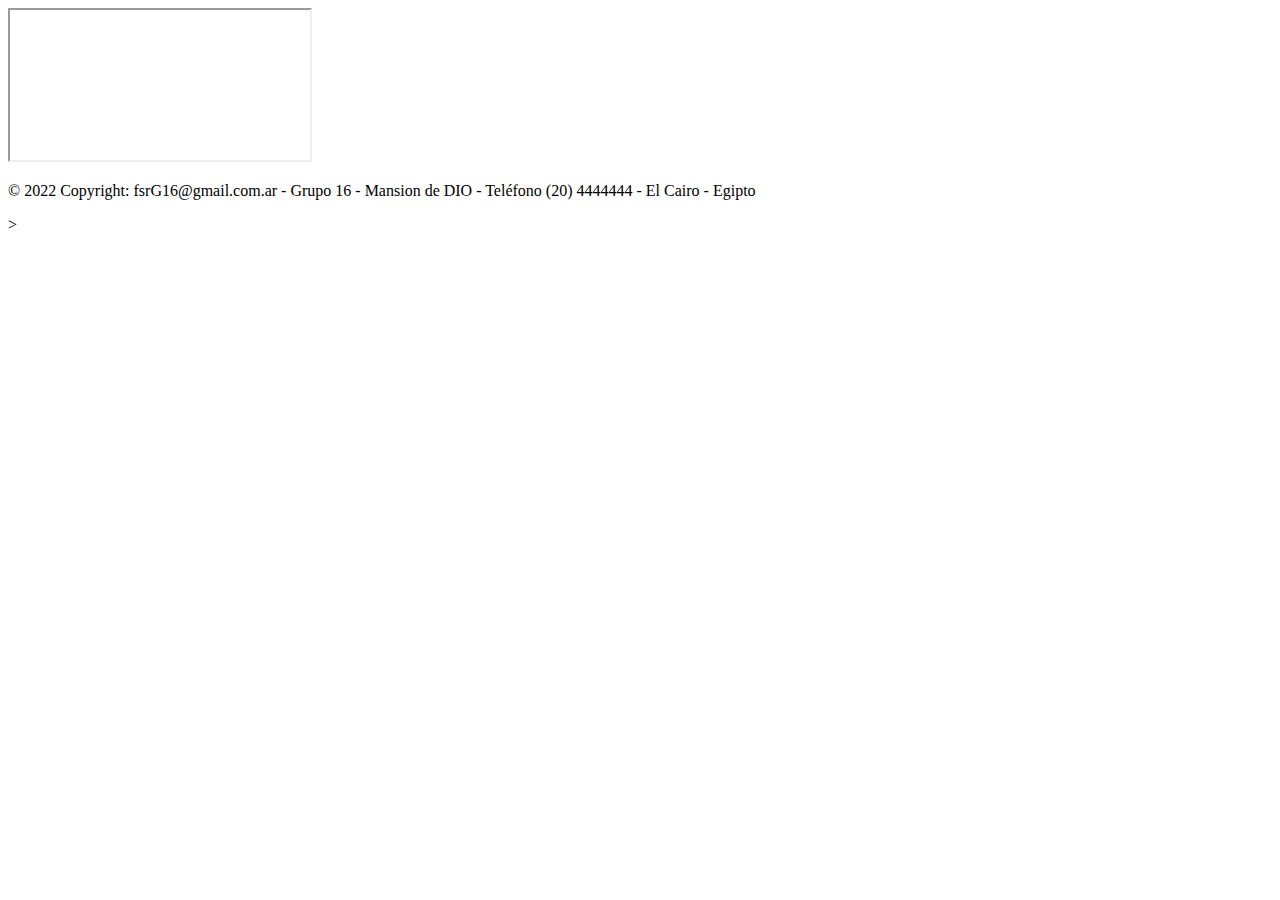
<file: TPE1_Grupo16/src/main/resources/templates/layouts/footer.html>
<!DOCTYPE html>
<html xmlns:th="http://www.thymeleaf.org">
<head>
<meta charset="UTF-8">
<title>Footer</title>

<link rel="stylesheet" type="text/css"
	th:href="@{/webjars/bootstrap/css/bootstrap.min.css}">
<link rel="stylesheet" type="text/css" th:href="@{/css/style.css}">
</head>

<body>
	<footer th:fragment="footer"
		class="row text-center bg-primary text-white">
		<div class="col-12 p-4">
			<div class="row">
				<div class="col-12 col-lg-6 offset-lg-3">
					<div class="ratio ratio-16x9">						
						<iframe class="shadow-1-strong rounded"
							th:src="@{/videos/IntroXbox.mp4}" title="xboxIntro" ></iframe>
					</div>
				</div>
			</div>
		</div>

		<div class="col-12 text-center bg-dark p-3">
			<p>
				© 2022 Copyright: <a class="text-white" >fsrG16@gmail.com.ar</a>
				- Grupo 16 - Mansion de DIO - Teléfono (20) 4444444 - El Cairo -
				Egipto
			</p>
		</div>
	</footer>
	
	<script type="text/javascript" th:src="@{/webjars/jquery/jquery.min.js}"></script>
	<script type="text/javascript" th:src="@{/webjars/popper.js/umd/popper.min.js}"></script>
	<script type="text/javascript" th:src="@{/webjars/bootstrap/js/bootstrap.min.js}"></script>
</body>
</html>>
</file>
